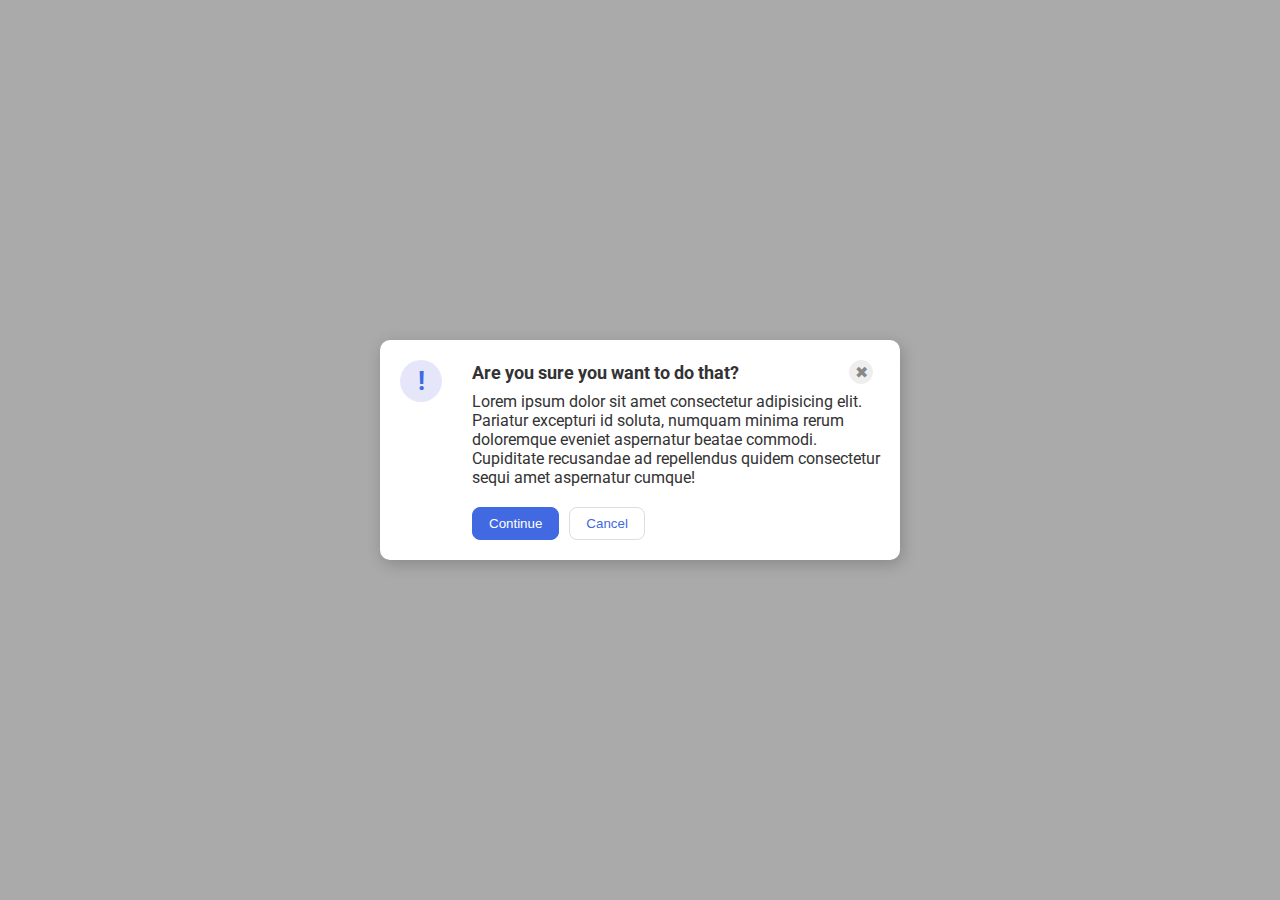
<file: flex/05-flex-modal/index.html>
<!DOCTYPE html>
<html lang="en">
  <head>
    <meta charset="UTF-8">
    <meta http-equiv="X-UA-Compatible" content="IE=edge">
    <meta name="viewport" content="width=device-width, initial-scale=1.0">
    <link rel="stylesheet" href="style.css">
    <title>Modal</title>
  </head>
  <body>
    <div class="modal">
      <div class="icon">!</div>
      <div class="container">
        <div class="header">Are you sure you want to do that?
          <button class="close-button">✖</button>
        </div>
        <div class="text">Lorem ipsum dolor sit amet consectetur adipisicing elit. Pariatur excepturi id soluta, numquam minima rerum doloremque eveniet aspernatur beatae commodi. Cupiditate recusandae ad repellendus quidem consectetur sequi amet aspernatur cumque!</div>
        <button class="continue">Continue</button>
        <button class="cancel">Cancel</button>
      </div>
    </div>
  </body>
</html>
</file>
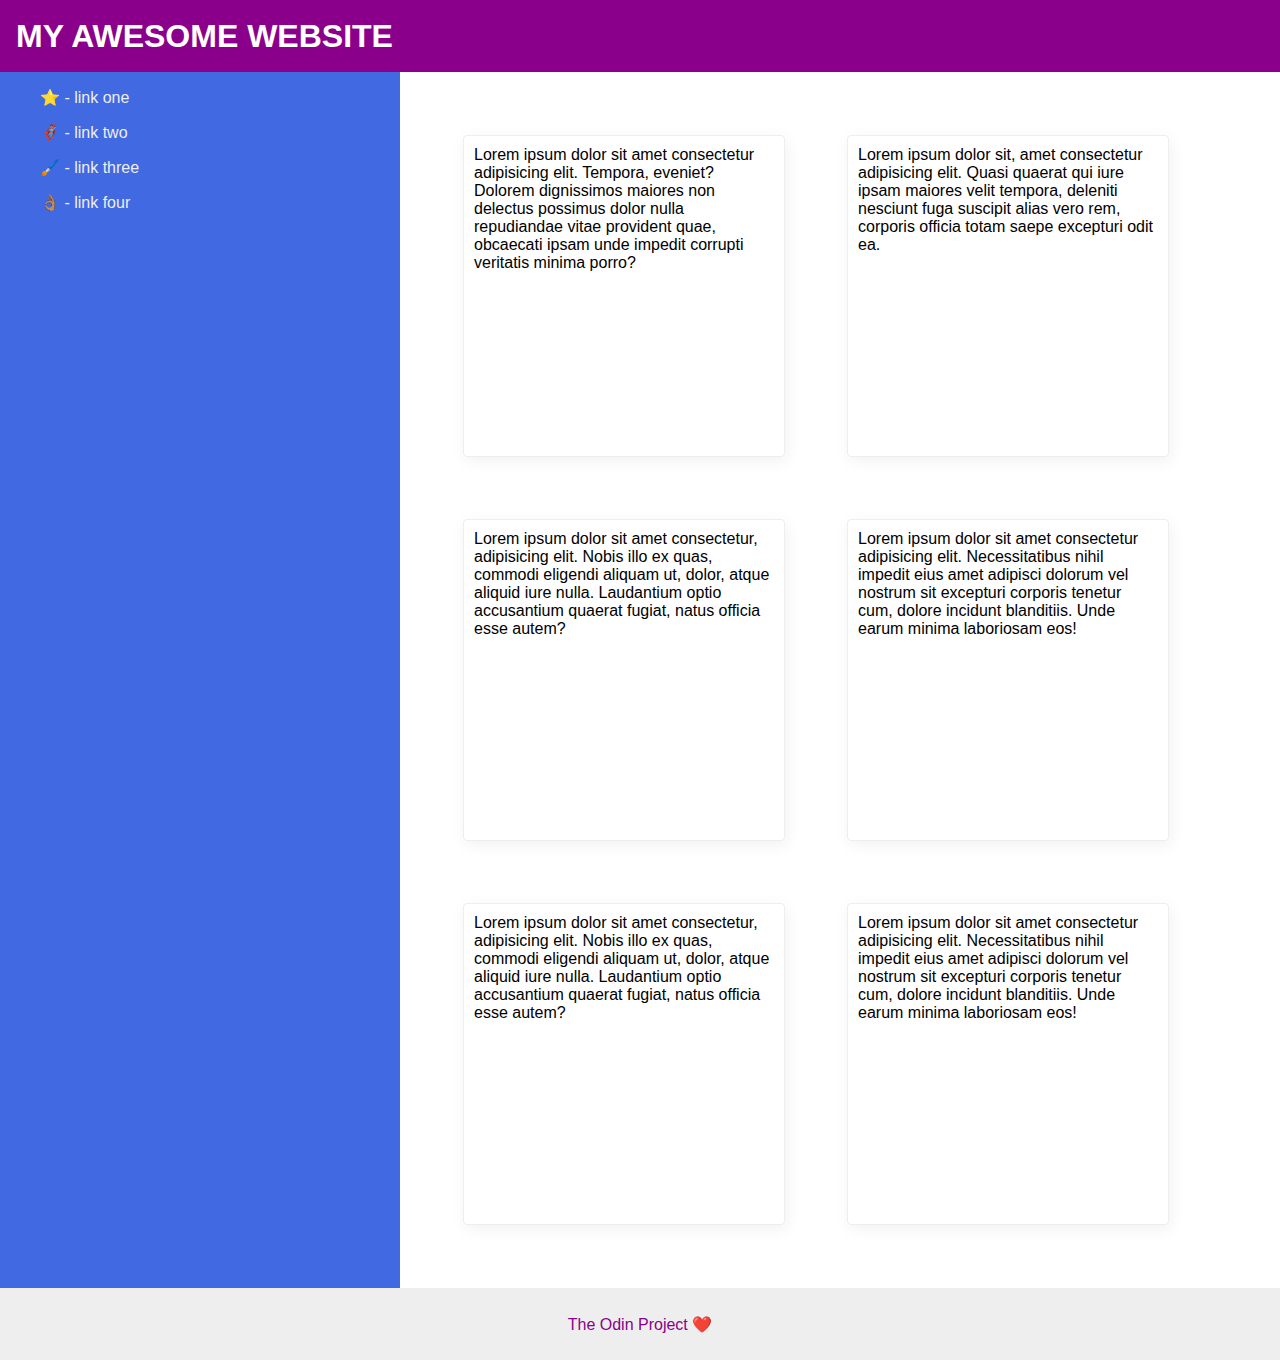
<file: flex/07-flex-layout-2/index.html>
<!DOCTYPE html>
<html lang="en">
  <head>
    <meta charset="UTF-8">
    <meta http-equiv="X-UA-Compatible" content="IE=edge">
    <meta name="viewport" content="width=device-width, initial-scale=1.0">
    <title>The Holy Grail</title>
    <link rel="stylesheet" href="style.css">
  </head>
  <body>
    <div class="header">
      MY AWESOME WEBSITE
    </div>
    
    <div class="container">
      <div class="sidebar">
        <ul>
          <li><a href="#">⭐ - link one</a></li>
          <li><a href="#">🦸🏽‍♂️ - link two</a></li>
          <li><a href="#">🖌️ - link three</a></li>
          <li><a href="#">👌🏽 - link four</a></li>
        </ul>
      </div>

      <div class="card-container">
        <div class="card">Lorem ipsum dolor sit amet consectetur adipisicing elit. Tempora, eveniet? Dolorem dignissimos maiores non delectus possimus dolor nulla repudiandae vitae provident quae, obcaecati ipsam unde impedit corrupti veritatis minima porro?</div>
        <div class="card">Lorem ipsum dolor sit, amet consectetur adipisicing elit. Quasi quaerat qui iure ipsam maiores velit tempora, deleniti nesciunt fuga suscipit alias vero rem, corporis officia totam saepe excepturi odit ea.</div>
        <div class="card">Lorem ipsum dolor sit amet consectetur, adipisicing elit. Nobis illo ex quas, commodi eligendi aliquam ut, dolor, atque aliquid iure nulla. Laudantium optio accusantium quaerat fugiat, natus officia esse autem?</div>
        <div class="card">Lorem ipsum dolor sit amet consectetur adipisicing elit. Necessitatibus nihil impedit eius amet adipisci dolorum vel nostrum sit excepturi corporis tenetur cum, dolore incidunt blanditiis. Unde earum minima laboriosam eos!</div>
        <div class="card">Lorem ipsum dolor sit amet consectetur, adipisicing elit. Nobis illo ex quas, commodi eligendi aliquam ut, dolor, atque aliquid iure nulla. Laudantium optio accusantium quaerat fugiat, natus officia esse autem?</div>
        <div class="card">Lorem ipsum dolor sit amet consectetur adipisicing elit. Necessitatibus nihil impedit eius amet adipisci dolorum vel nostrum sit excepturi corporis tenetur cum, dolore incidunt blanditiis. Unde earum minima laboriosam eos!</div>
      </div>
    </div>

    <div class="footer">
      The Odin Project ❤️
    </div>
  </body>
</html>
</file>
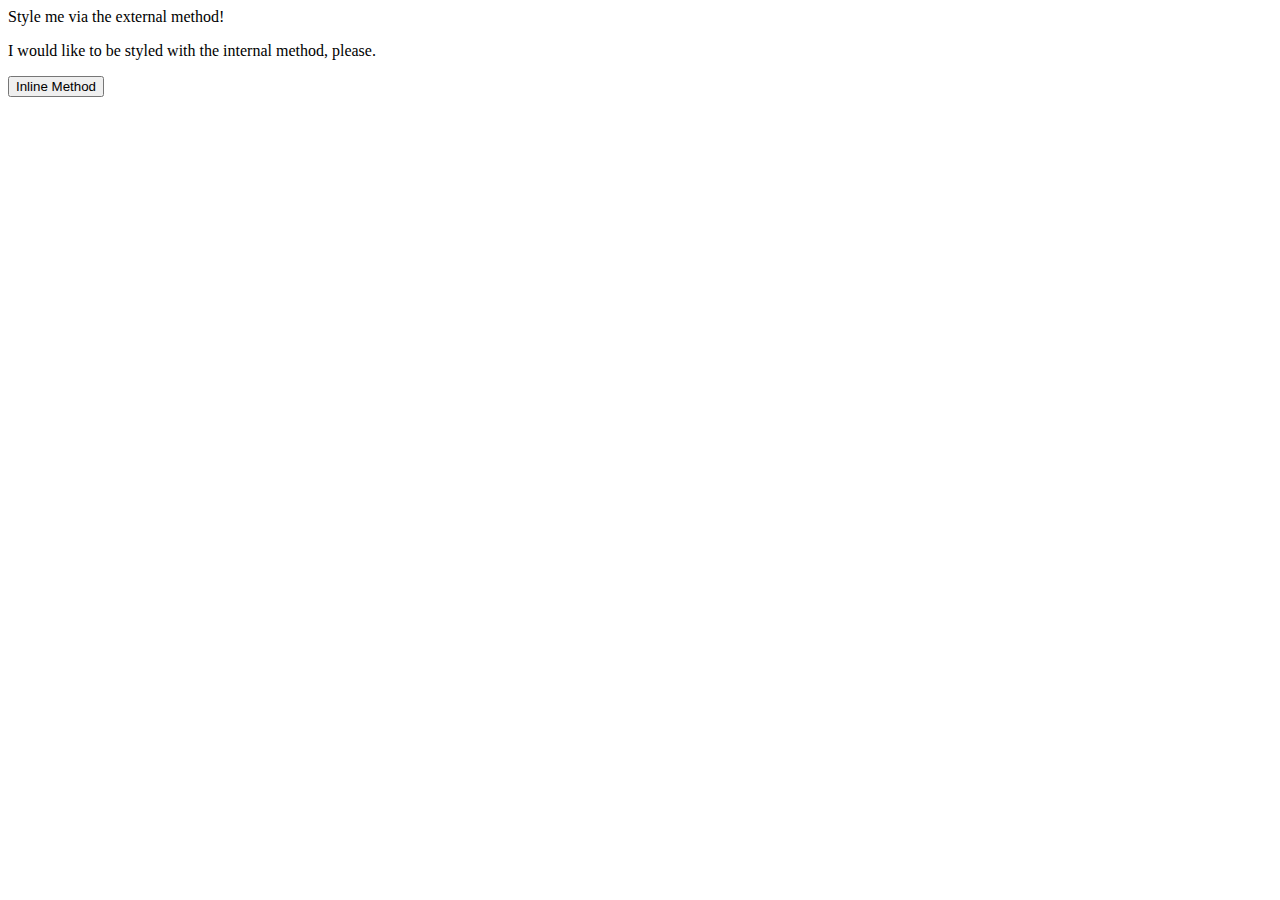
<file: foundations/01-css-methods/index.html>
<!DOCTYPE html>
<html lang="en">
  <head>
    <meta charset="UTF-8">
    <meta http-equiv="X-UA-Compatible" content="IE=edge">
    <meta name="viewport" content="width=device-width, initial-scale=1.0">
    <title>Methods for Adding CSS</title>
    <!--<link rel = "stylesheet" href = "./styles.css"> -->
   <!--
   <style>
      div, p {
        color: white;
      }

      div {
        background-color: red;
        font-size: 32px;
        text-align: center;
        font-weight: bold;
      }

      p {
        background-color: green;
        font-size: 18px;

      }

      button {
        background-color: orange;
        font-size: 18px;
      }
    </style>
  -->
  </head>
  <body>
    <div>Style me via the external method!</div>
    <p>I would like to be styled with the internal method, please.</p>
    <button>Inline Method</button>
  </body>
</html>
</file>
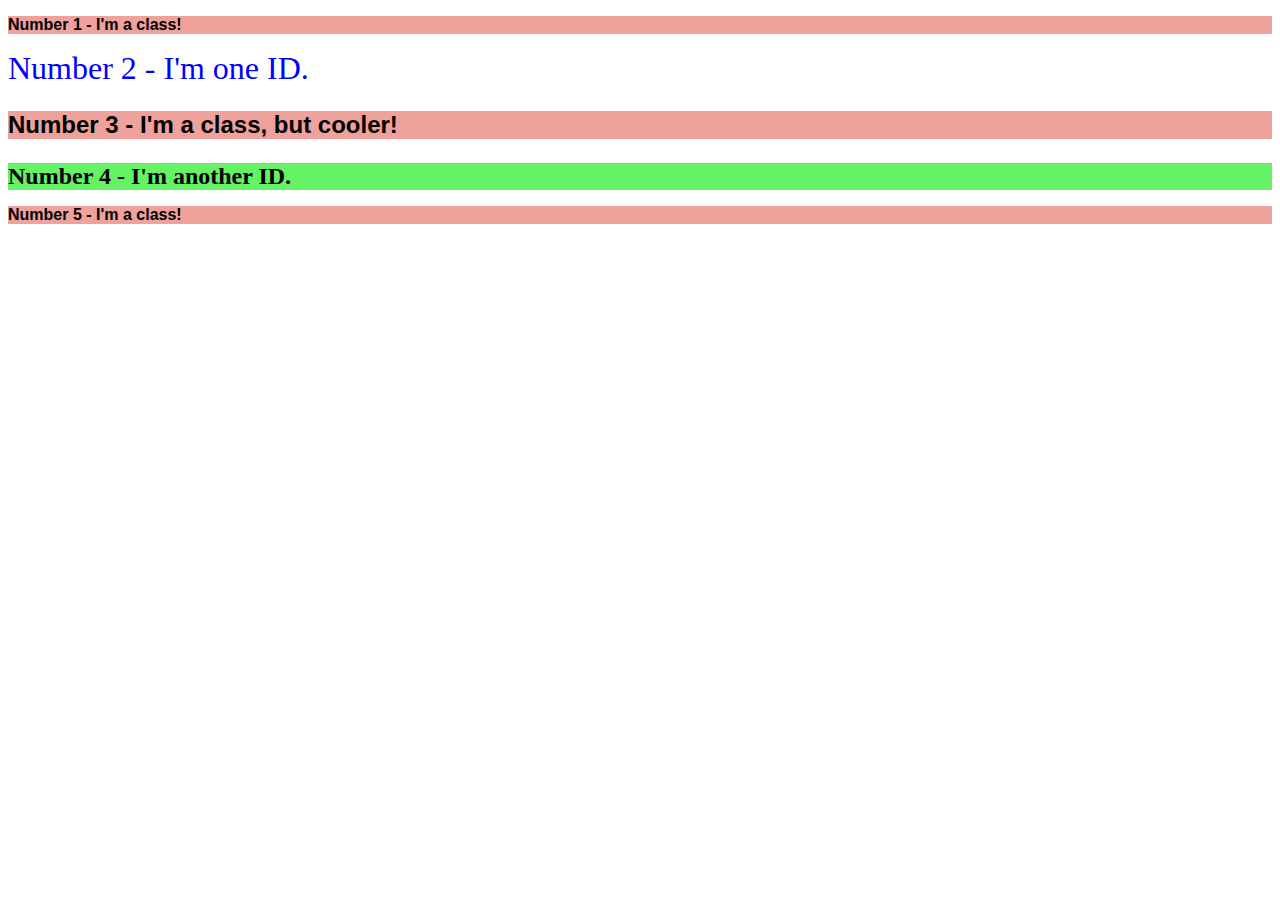
<file: foundations/02-class-id-selectors/index.html>
<!DOCTYPE html>
<html lang="en">
  <head>
    <meta charset="UTF-8">
    <meta http-equiv="X-UA-Compatible" content="IE=edge">
    <meta name="viewport" content="width=device-width, initial-scale=1.0">
    <title>Class and ID Selectors</title>
    <link rel="stylesheet" href="style.css">
  </head>
  <body>
    <p class="odd">Number 1 - I'm a class!</p>
    <div id="Number-2">Number 2 - I'm one ID.</div>
    <p class="odd cooler">Number 3 - I'm a class, but cooler!</p>
    <div id="Number-4">Number 4 - I'm another ID.</div>
    <p class="odd">Number 5 - I'm a class!</p>
  </body>
</html>
</file>
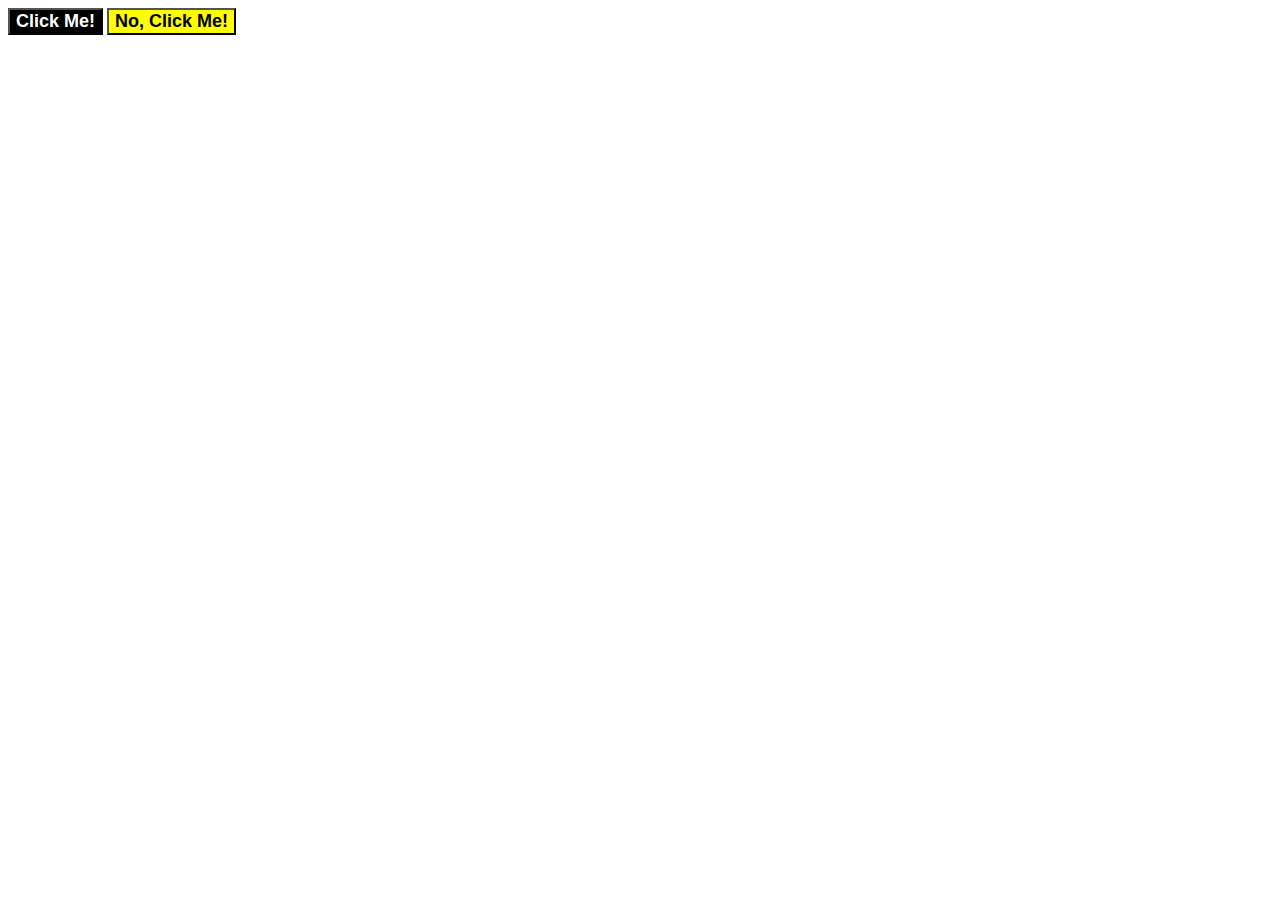
<file: foundations/03-grouping-selectors/index.html>
<!DOCTYPE html>
<html lang="en">
  <head>
    <meta charset="UTF-8">
    <meta http-equiv="X-UA-Compatible" content="IE=edge">
    <meta name="viewport" content="width=device-width, initial-scale=1.0">
    <title>Grouping Selectors</title>
    <link rel="stylesheet" href="style.css">
  </head>
  <body>
    <button class="click">Click Me!</button>
    <button class="no-click">No, Click Me!</button>
  </body>
</html>
</file>
<file: flex/05-flex-modal/style.css>
@import url('https://fonts.googleapis.com/css2?family=Roboto:wght@400;700&display=swap');

html, body {
  height: 100%;
}

body {
  font-family: Roboto, sans-serif;
  margin: 0;
  background: #aaa;
  color: #333;
  /* I'll give you this one for free lol */
  display: flex;
  align-items: center;
  justify-content: center;
}

.modal {
  background: white;
  width: 480px;
  border-radius: 10px;
  box-shadow: 2px 4px 16px rgba(0,0,0,.2);
  display: flex;
  justify-content: space-evenly;
  padding: 20px;
  gap: 30px;
}

.icon {
  color: royalblue;
  font-size: 26px;
  font-weight: 700;
  background: lavender;
  width: 42px;
  height: 42px;
  border-radius: 50%;
  display: flex;
  align-items: center;
  justify-content: center;
  flex-shrink: 0;
}

.close-button {
  background: #eee;
  border-radius: 50%;
  color: #888;
  font-weight: 400;
  font-size: 16px;
  height: 24px;
  width: 24px;
  display: flex;
  align-items: center;
  justify-content: center;
  border: 1px solid #eee;
  padding: 0;
}

button {
  cursor: pointer;
  padding: 8px 16px;
  border-radius: 8px;
}

button.continue {
  background: royalblue;
  border: 1px solid royalblue;
  color: white;
  margin-right: 10px;
}

button.cancel {
  background: white;
  border: 1px solid #ddd;
  color: royalblue;
}

.container{
  display: flex;
  flex-wrap: wrap;
  align-content:space-around;
}

.header {
  display: flex;
  gap: 110px; /* move the x button over to the right? */
  font-weight: bold;
  font-size: large;
  margin-bottom: 8px;
  justify-content: space-between;
  align-items: center;
}

.text {
  margin-bottom: 20px;
}
</file>
<file: flex/07-flex-layout-2/style.css>
body {
  font-family: -apple-system, BlinkMacSystemFont, 'Segoe UI', Roboto, Oxygen, Ubuntu, Cantarell, 'Open Sans', 'Helvetica Neue', sans-serif;
  margin: 0;
  min-height: 100vh;
  display: flex;
  flex-direction: column;
  justify-content: flex-start;
}

.header {
  height: 72px;
  background: darkmagenta;
  color: white;
  display: flex;
  align-items: center;
  font-size: 32px;
  font-weight: 900;
  text-indent: 16px;
}

.footer {
  height: 72px;
  background: #eee;
  color: darkmagenta;
  display: flex;
  justify-content: center;
  align-items: center;
  
}

.sidebar {
  width: 400px;
  background: royalblue;
  box-sizing: border-box;
  flex-shrink: 0;
}

.card {
  border: 1px solid #eee;
  box-shadow: 2px 4px 16px rgba(0,0,0,.06);
  border-radius: 4px;
  width: 300px;
  height: 300px;
  padding: 10px;
  margin: 15px;
}

.container {
  display: flex;
  flex: 1;
}

.card-container {
  padding: 48px;
  display: flex;
  flex-wrap: wrap;
  gap: 32px;
}

ul {
  list-style-type: none;
  display: flex;
  flex-direction: column;
  gap: 16px;
}

a {
  text-decoration: none;
  color: #eee;
}
</file>
<file: foundations/01-css-methods/styles.css>
div, p {
    color: white;
}

div {
    background-color: red;
    font-size: 32px;
    text-align: center;
    font-weight: 100;
}

p {
    background-color: green;
    font-size: 18px;
}

button {
    background-color: orange;
    font-size: 18px;
}
</file>
<file: foundations/02-class-id-selectors/style.css>
.odd {
    background-color: rgb(239, 161, 155);
    font-weight: bold;
    font-family: Arial, Helvetica, sans-serif

}

.cooler {
    font-size: x-large;
    font-weight: bolder;
}

#Number-2{
    color: blue;
    font-size: xx-large;
    font-weight: 500;

}

#Number-4 {
    background-color: rgba(48, 237, 48, 0.745);
    font-weight: bold;
    font-size: x-large;
}
</file>
<file: foundations/03-grouping-selectors/style.css>
.click,
.no-click {
    font-size: large;
    font-weight: bold;
}

.click {
    background-color: black;
    color: white;
}

.no-click{
    background-color: yellow;
}
</file>
